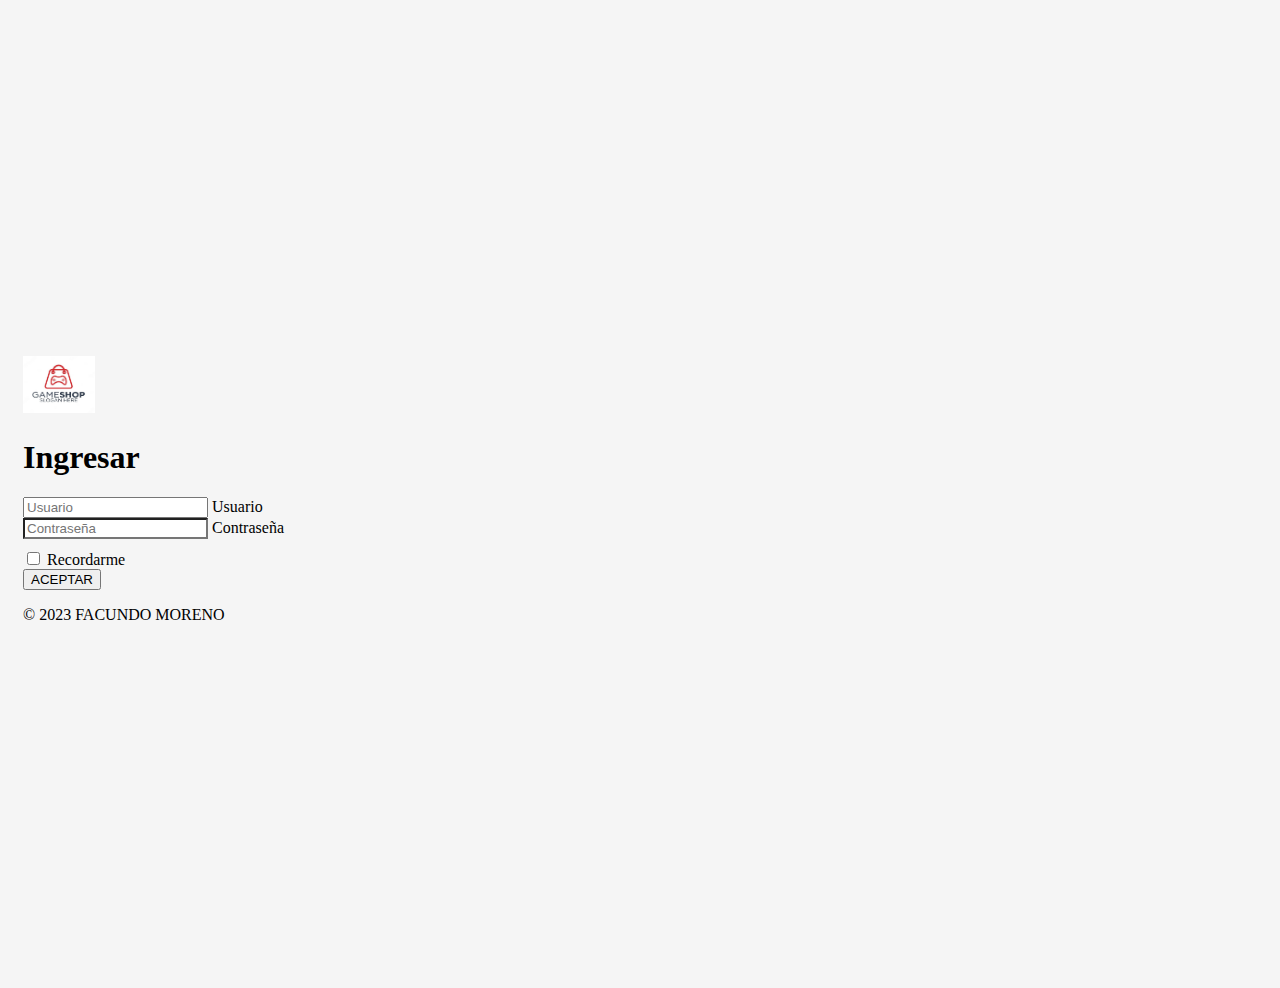
<file: pages/login.html>
<!doctype html>
<html lang="es">

<head>
    <meta charset="utf-8">
    <meta name="viewport" content="width=device-width, initial-scale=1">
    <title>Ingreso al sistema</title>

    <link href="https://cdn.jsdelivr.net/npm/bootstrap@5.3.0-alpha1/dist/css/bootstrap.min.css" rel="stylesheet"
        integrity="sha384-GLhlTQ8iRABdZLl6O3oVMWSktQOp6b7In1Zl3/Jr59b6EGGoI1aFkw7cmDA6j6gD" crossorigin="anonymous">

    <link rel="stylesheet" href="../css/login.css">

</head>

<body class="text-center">

    <main class="form-signin w-100 m-auto">
        <form id="frmLogin" action="../index.html">
            <a href="../index.html">
                <img class="d-block mx-auto mb-4" src="../assets/logo.jpg" alt="Volver a Inicio" width="72" height="57">
            </a>
            <h1 class="h3 mb-3 fw-normal">Ingresar</h1>

            <div class="form-floating">
                <input type="text" class="form-control" id="txtUsuario" placeholder="Usuario" required="required">
                <label for="floatingInput">Usuario</label>
            </div>
            <div class="form-floating">
                <input type="password" class="form-control" id="txtPassword" placeholder="Contraseña" required="required">
                <label for="floatingPassword">Contraseña</label>
            </div>

            <div class="checkbox mb-3">
                <label>
                    <input type="checkbox" id="chkRecordarUsuario" value="recordarUsuario" name="recordarUsuario"> Recordarme
                </label>
            </div>
            <button class="w-100 btn btn-lg btn-primary" type="submit" id="btnAceptar">ACEPTAR</button>
            <p class="mt-5 mb-3 text-muted">&copy; 2023 FACUNDO MORENO</p>
        </form>
    </main>

    <script src="https://cdn.jsdelivr.net/npm/bootstrap@5.3.0-alpha1/dist/js/bootstrap.bundle.min.js"
        integrity="sha384-w76AqPfDkMBDXo30jS1Sgez6pr3x5MlQ1ZAGC+nuZB+EYdgRZgiwxhTBTkF7CXvN"
        crossorigin="anonymous"></script>

    <script src="../js/login.js"></script>

</body>

</html>
</file>
<file: css/login.css>
/*  ESTILOS DEL LOGIN*/
.bd-placeholder-img {
    font-size: 1.125rem;
    text-anchor: middle;
    -webkit-user-select: none;
    -moz-user-select: none;
    user-select: none;
}

@media (min-width: 768px) {
    .bd-placeholder-img-lg {
        font-size: 3.5rem;
    }
}

.b-example-divider {
    height: 3rem;
    background-color: rgba(0, 0, 0, .1);
    border: solid rgba(0, 0, 0, .15);
    border-width: 1px 0;
    box-shadow: inset 0 .5em 1.5em rgba(0, 0, 0, .1), inset 0 .125em .5em rgba(0, 0, 0, .15);
}

.b-example-vr {
    flex-shrink: 0;
    width: 1.5rem;
    height: 100vh;
}

.bi {
    vertical-align: -.125em;
    fill: currentColor;
}

.nav-scroller {
    position: relative;
    z-index: 2;
    height: 2.75rem;
    overflow-y: hidden;
}

.nav-scroller .nav {
    display: flex;
    flex-wrap: nowrap;
    padding-bottom: 1rem;
    margin-top: -1px;
    overflow-x: auto;
    text-align: center;
    white-space: nowrap;
    -webkit-overflow-scrolling: touch;
}

html,
body {
    height: 100%;
}

body {
    display: flex;
    align-items: center;
    padding-top: 40px;
    padding-bottom: 40px;
    background-color: #f5f5f5;
}

.form-signin {
    max-width: 330px;
    padding: 15px;
}

.form-signin .form-floating:focus-within {
    z-index: 2;
}

.form-signin input[type="email"] {
    margin-bottom: -1px;
    border-bottom-right-radius: 0;
    border-bottom-left-radius: 0;
}

.form-signin input[type="password"] {
    margin-bottom: 10px;
    border-top-left-radius: 0;
    border-top-right-radius: 0;
}
</file>
